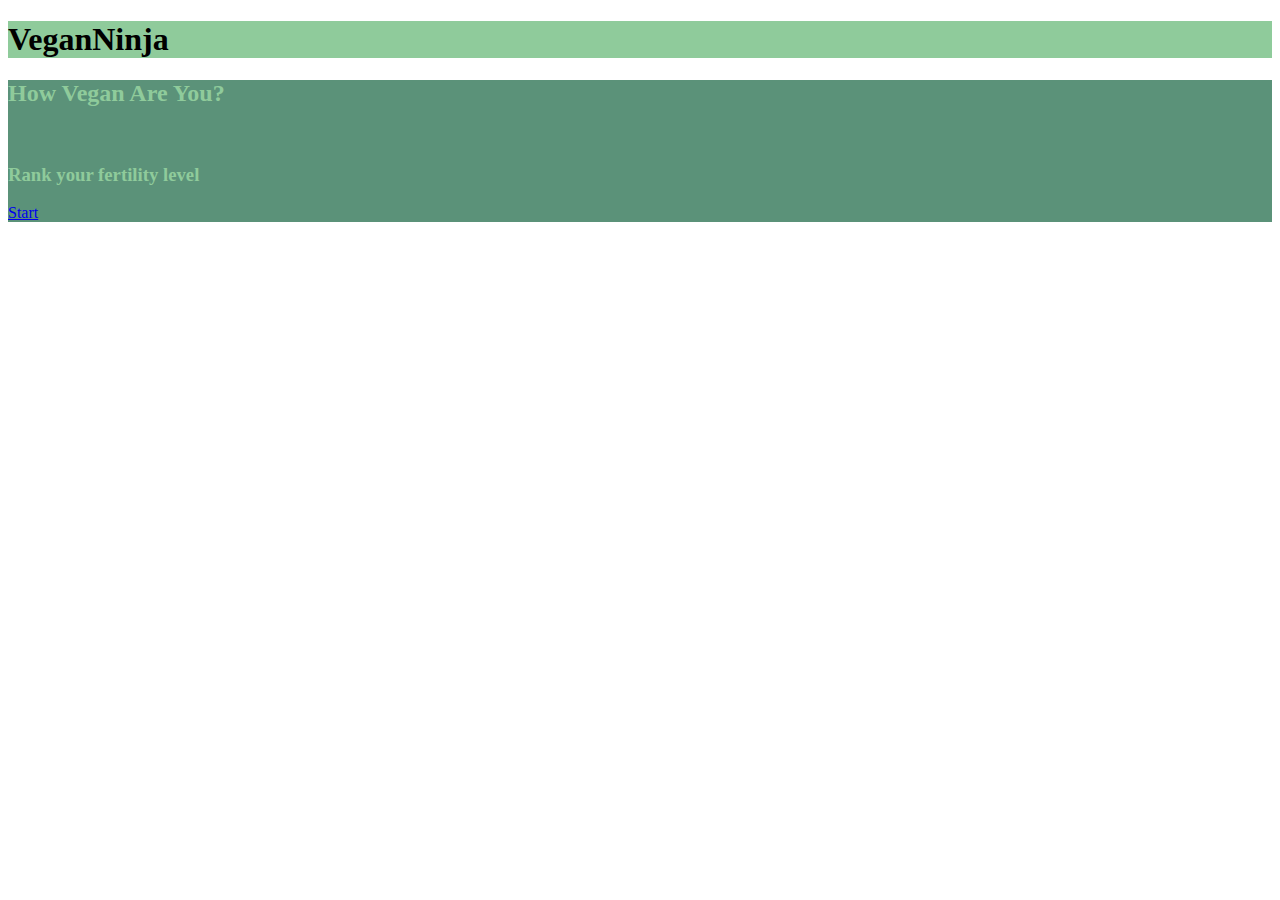
<file: index.html>
<!DOCTYPE html>
<html>
  <head>
    <meta charset="utf-8">
    <link rel="stylesheet" href="https://maxcdn.bootstrapcdn.com/bootstrap/4.0.0-alpha.2/css/bootstrap.min.css" integrity="sha384-y3tfxAZXuh4HwSYylfB+J125MxIs6mR5FOHamPBG064zB+AFeWH94NdvaCBm8qnd" crossorigin="anonymous">
    <link rel="stylesheet" href="assets/css/master.css" media="screen" title="no title" charset="utf-8">
    <title></title>
  </head>
  <body>
    <div class="container sand-background">
      <div class="row">
        <div class="col-sm-12 text-sm-center lightgreen-background p-t-2">
          <h1>
            VeganNinja
          </h1>
        </div>
      </div>

      <div class="row">
        <div class="lightgreen darkgreen-background m-t-1 p-y-1 text-sm-center">
          <h2>How Vegan Are You?</h2>
          <br>
          <h3>Rank your fertility level</h3>
          <a href="quiz.html">Start</a>
        </div>
      </div>

    </div>
  </body>
</html>
</file>
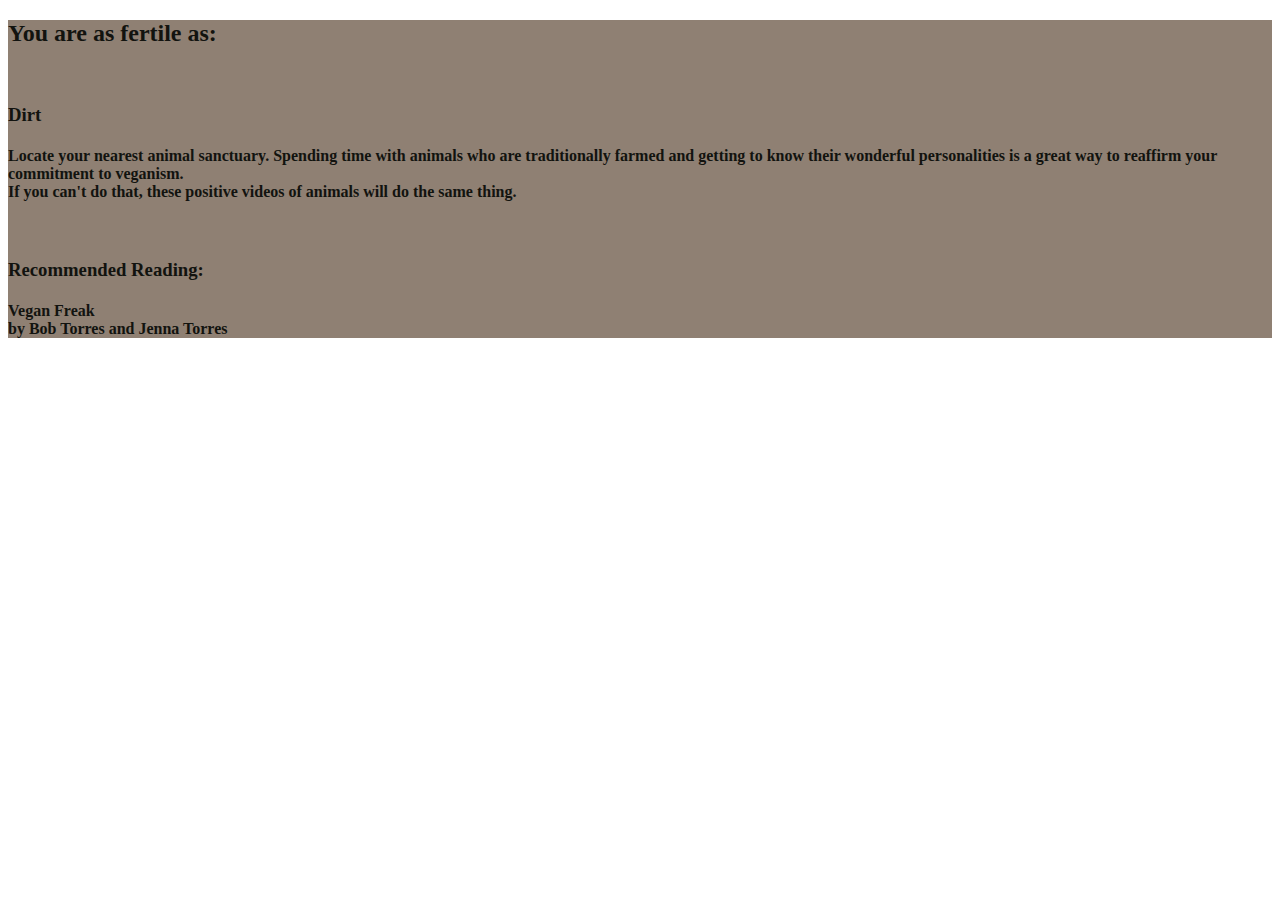
<file: dirt.html>
<!DOCTYPE html>
<html>
  <head>
    <meta charset="utf-8">
    <link rel="stylesheet" href="https://maxcdn.bootstrapcdn.com/bootstrap/4.0.0-alpha.2/css/bootstrap.min.css" integrity="sha384-y3tfxAZXuh4HwSYylfB+J125MxIs6mR5FOHamPBG064zB+AFeWH94NdvaCBm8qnd" crossorigin="anonymous">
    <link rel="stylesheet" href="assets/css/master.css" media="screen" title="no title" charset="utf-8">
    <title></title>
  </head>

  <body>
    <div class="container sand-background">
      <div class="row">
        <div class="text-sm-center p-y-1 black brown-background">
          <h2>You are as fertile as:</h2>
          <br>
          <h3>Dirt</h3>
            <div class="row">
              <h4>
                Locate your nearest animal sanctuary. Spending time with animals who are traditionally farmed and getting to know their wonderful personalities is a great way to reaffirm your commitment to veganism.
                <br>
                If you can't do that, these positive videos of animals will do the same thing.
                <br>
            </h4>
            <br>
            <h3>Recommended Reading:</h3>
            <h4>
              Vegan Freak
              <br>
              by Bob Torres and Jenna Torres
            </h4>
          </div>
        </div>
      </div>
    </div>
  </body>
</html>
</file>
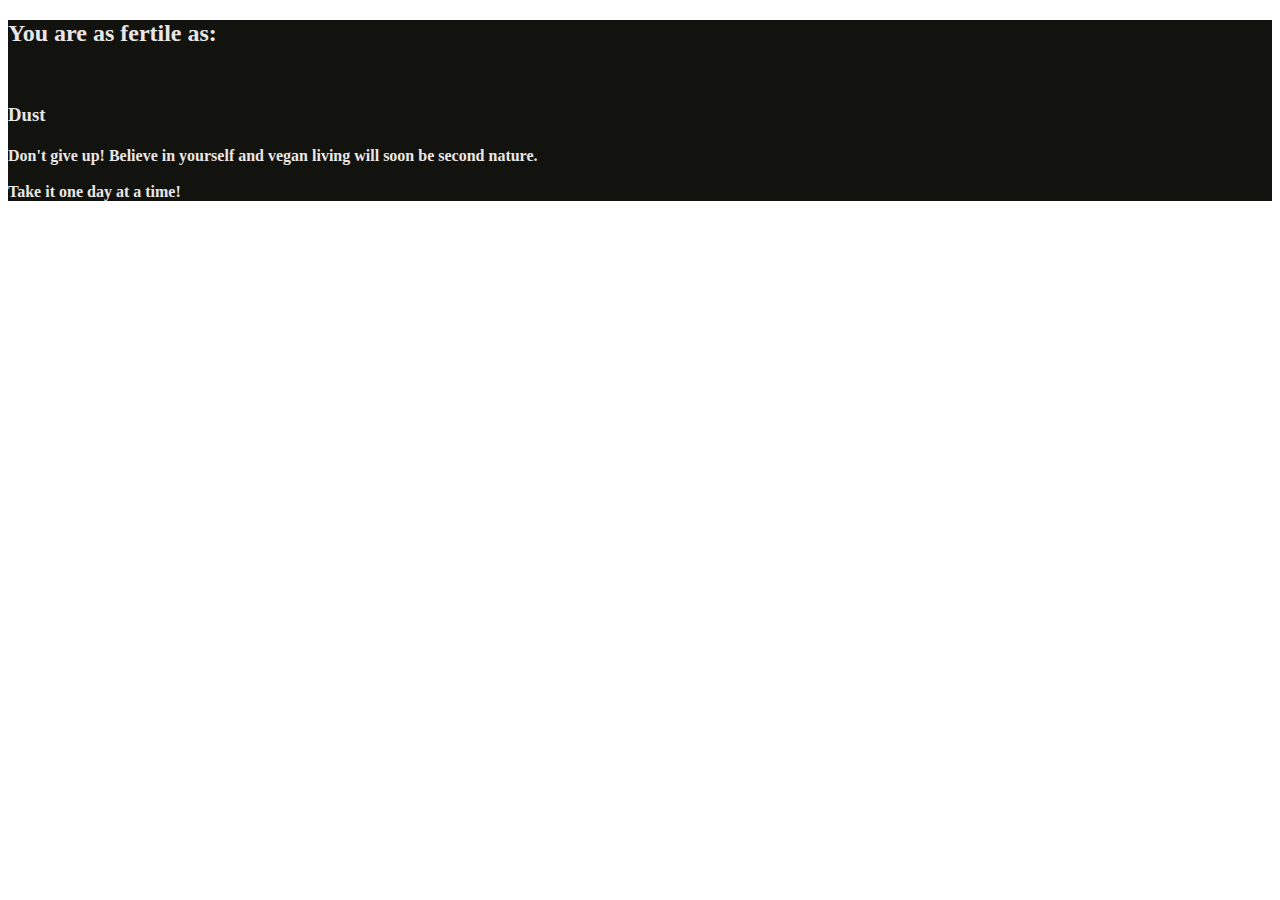
<file: dust.html>
<!DOCTYPE html>
<html>
  <head>
    <meta charset="utf-8">
    <link rel="stylesheet" href="https://maxcdn.bootstrapcdn.com/bootstrap/4.0.0-alpha.2/css/bootstrap.min.css" integrity="sha384-y3tfxAZXuh4HwSYylfB+J125MxIs6mR5FOHamPBG064zB+AFeWH94NdvaCBm8qnd" crossorigin="anonymous">
    <link rel="stylesheet" href="assets/css/master.css" media="screen" title="no title" charset="utf-8">
    <title></title>
  </head>

  <body>
    <div class="container sand-background">
      <div class="row">
      <div class="text-sm-center p-y-1 sand black-background">
        <h2>You are as fertile as:</h2>
        <br>
        <h3>Dust</h3>
          <div class="row">
            <h4>Don't give up! Believe in yourself and vegan living will soon be second nature.
              <br>
              <br>
              Take it
              one day at a time!
            </h4>
          </div>
        </div>
      </div>
    </div>
  </body>
</html>
</file>
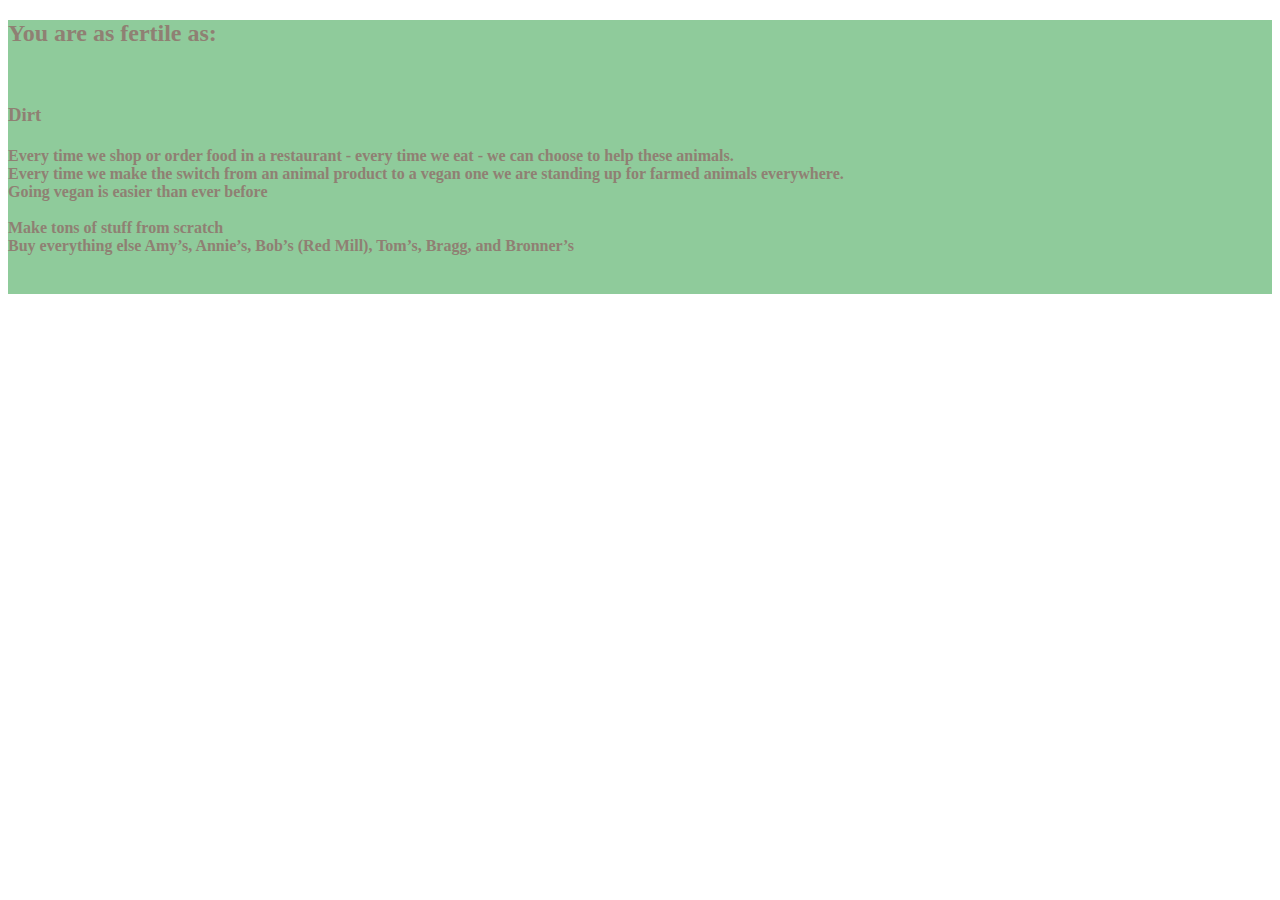
<file: mud.html>
<!DOCTYPE html>
<html>
  <head>
    <meta charset="utf-8">
    <link rel="stylesheet" href="https://maxcdn.bootstrapcdn.com/bootstrap/4.0.0-alpha.2/css/bootstrap.min.css" integrity="sha384-y3tfxAZXuh4HwSYylfB+J125MxIs6mR5FOHamPBG064zB+AFeWH94NdvaCBm8qnd" crossorigin="anonymous">
    <link rel="stylesheet" href="assets/css/master.css" media="screen" title="no title" charset="utf-8">
    <title></title>
  </head>

  <body>
    <div class="container sand-background">
      <div class="row">
        <div class="text-sm-center p-y-1 brown lightgreen-background">
          <h2>You are as fertile as:</h2>
          <br>
          <h3>Dirt</h3>
            <div class="row">
              <h4>
                 Every time we shop or order food in a restaurant - every time we eat - we can choose to help these animals.
                <br>
                Every time we make the switch from an animal product to a vegan one we are standing up for farmed animals everywhere.
                <br>
                Going vegan is easier than ever before
                <br>
                <br>
                Make tons of stuff from scratch
                <br>
                Buy everything else Amy’s, Annie’s, Bob’s (Red Mill), Tom’s, Bragg, and Bronner’s
              </h4>
              <br>
            </h4>
          </div>
        </div>
      </div>
    </div>
  </body>
</html>
</file>
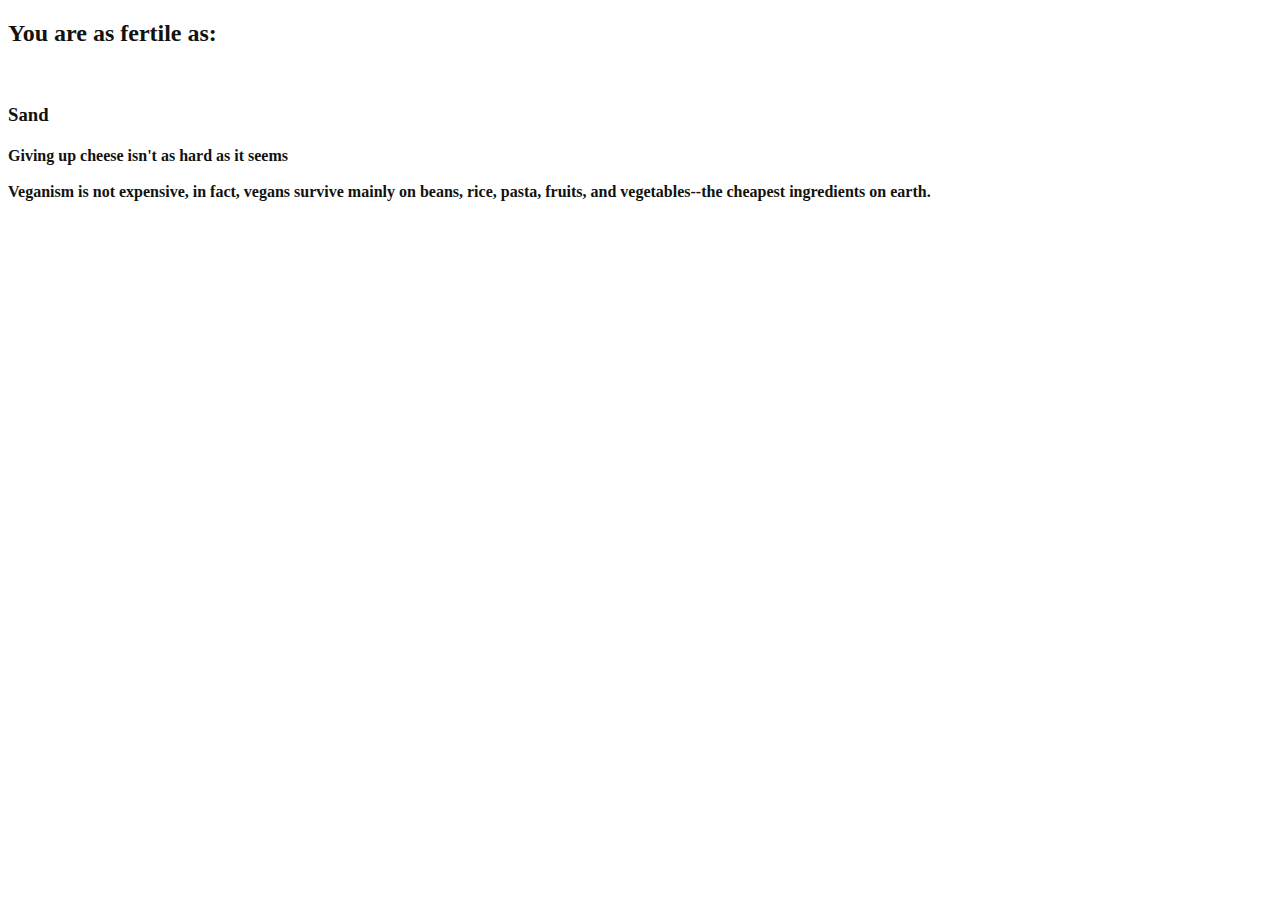
<file: sand.html>
<!DOCTYPE html>
<html>
  <head>
    <meta charset="utf-8">
    <link rel="stylesheet" href="https://maxcdn.bootstrapcdn.com/bootstrap/4.0.0-alpha.2/css/bootstrap.min.css" integrity="sha384-y3tfxAZXuh4HwSYylfB+J125MxIs6mR5FOHamPBG064zB+AFeWH94NdvaCBm8qnd" crossorigin="anonymous">
    <link rel="stylesheet" href="assets/css/master.css" media="screen" title="no title" charset="utf-8">
    <title></title>
  </head>

  <body>
    <div class="container sand-background">
      <div class="row">
        <div class="text-sm-center p-y-1 black sand-background">
          <h2>You are as fertile as:</h2>
          <br>
          <h3>Sand</h3>
            <div class="row">
              <h4>Giving up cheese isn't as hard as it seems
                <br>
                <br>
                Veganism is not expensive, in fact, vegans survive mainly on beans, rice, pasta, fruits, and vegetables--the cheapest ingredients on earth.
            </h4>
          </div>
        </div>
      </div>
    </div>
  </body>
</html>
</file>
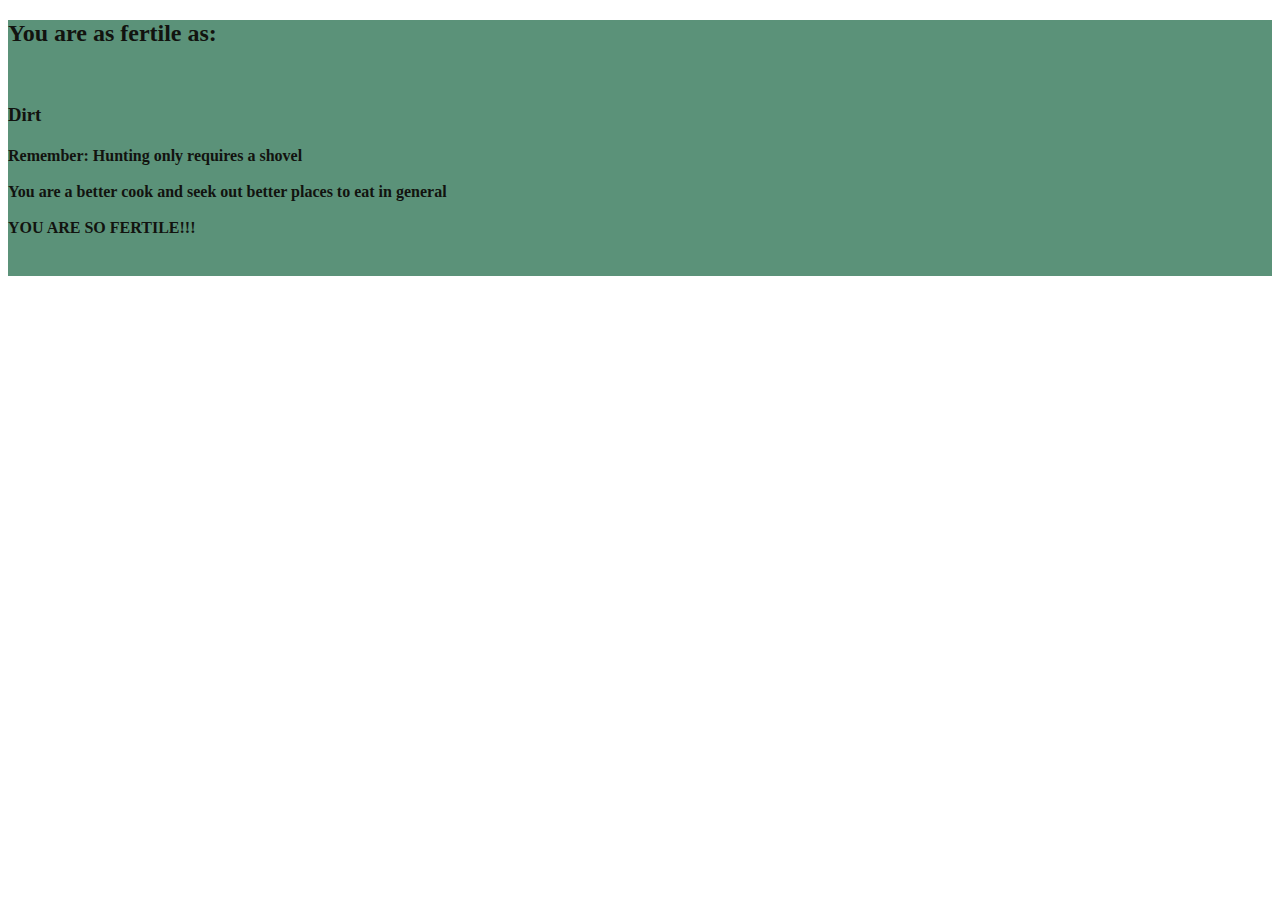
<file: soil.html>
<!DOCTYPE html>
<html>
  <head>
    <meta charset="utf-8">
    <link rel="stylesheet" href="https://maxcdn.bootstrapcdn.com/bootstrap/4.0.0-alpha.2/css/bootstrap.min.css" integrity="sha384-y3tfxAZXuh4HwSYylfB+J125MxIs6mR5FOHamPBG064zB+AFeWH94NdvaCBm8qnd" crossorigin="anonymous">
    <link rel="stylesheet" href="assets/css/master.css" media="screen" title="no title" charset="utf-8">
    <title></title>
  </head>

  <body>
    <div class="container sand-background">
      <div class="row">
        <div class="text-sm-center p-y-1 black darkgreen-background">
          <h2>You are as fertile as:</h2>
          <br>
          <h3>Dirt</h3>
            <div class="row">
              <h4>
                Remember: Hunting only requires a shovel
                <br>
                <br>
                You are a better cook and seek out better places to eat in general
                <br>
                <br>
                YOU ARE SO FERTILE!!!
            </h4>
            <br>
          </div>
        </div>
      </div>
    </div>
  </body>
</html>
</file>
<file: assets/css/master.css>
.darkgreen-background{
  background-color: #5B9279;
}
.darkgreen{
  color: #5B9279;
}
.darkgreen-background{
  background-color: #5B9279;
}
.black{
  color: #12130F;
}
.black-background{
  background-color: #12130F;
}
.sand{
  color: #EAE6E5;
}
.sand-background: {
  background-color: #EAE6E5;
}
.brown{
  color: #8F8073;
}
.brown-background{
  background-color: #8F8073;
}
.lightgreen{
  color: #8FCB9B;
}
.lightgreen-background{
  background-color: #8FCB9B;
}
</file>
